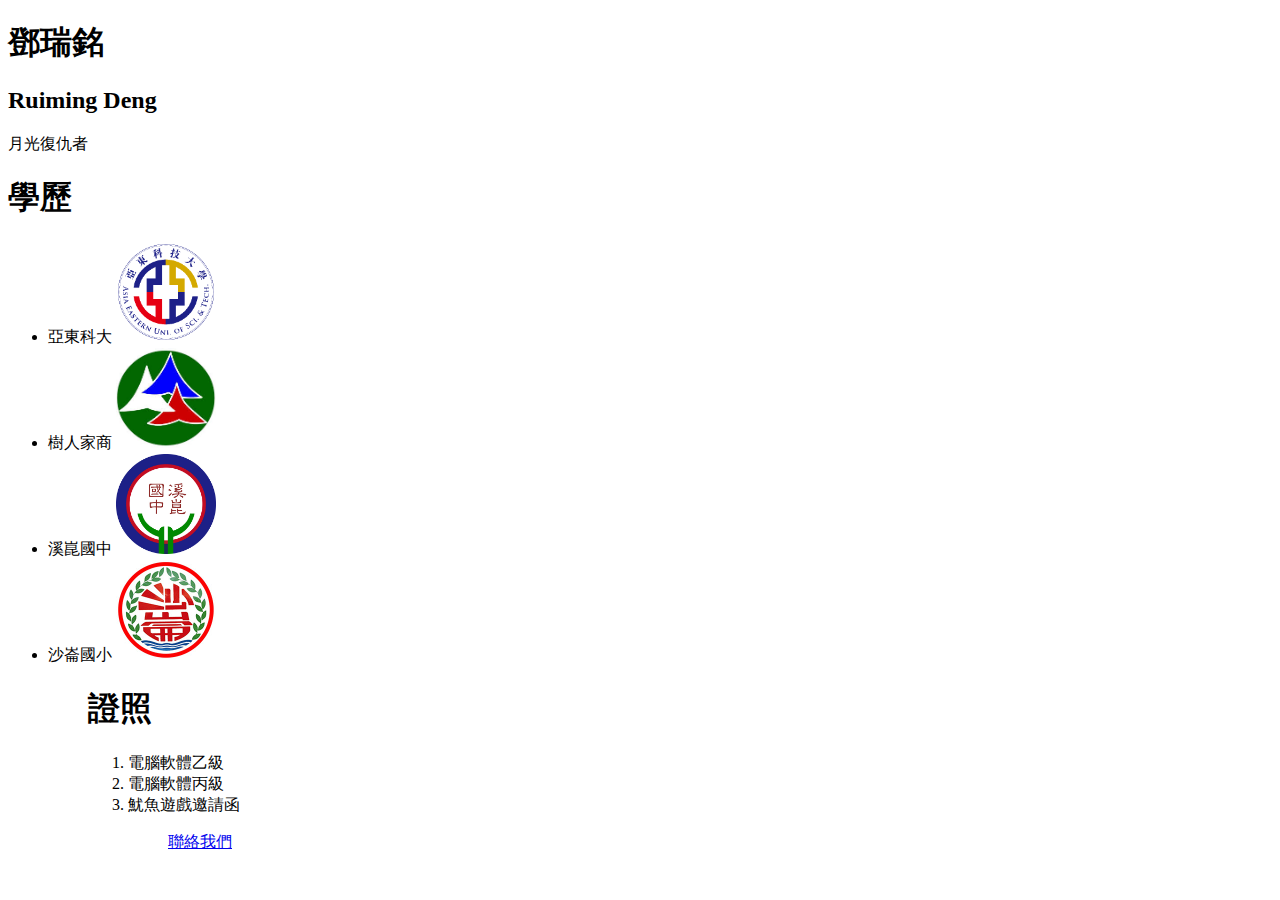
<file: index.html>
<!DOCTYPE html>
<html lang="en">
<head>
    <meta charset="UTF-8">
    <meta http-equiv="X-UA-Compatible" content="IE=edge">
    <meta name="viewport" content="width=device-width, initial-scale=1.0">
    <title>鄧瑞銘的祕密花園</title>
    <link rel="shortcut icon" href="img/red.png" type="image/x-icon">
</head>
<body>
    <h1>鄧瑞銘</h1>
    <h2>Ruiming Deng</h2>
    <p>月光復仇者</p>
    <h1>學歷</h1>
    <ul><li>亞東科大 <a href="https://www.aeust.edu.tw/"> <img src="img/aeust.png" alt="亞東科技大學" width="100" height="100"></a></li>
        <li>樹人家商 <a href="http://www.stgvs.ntpc.edu.tw/"> <img src="img/shuren.jfif" alt="亞東科技大學" width="100" height="100"></a></li>
        <li>溪崑國中 <a href="https://www.ckjhs.ntpc.edu.tw/"> <img src="img/ckjhs.jpg" alt="亞東科技大學" width="100" height="100"></a></li>
        <li>沙崙國小 <a href="https://www.sles.ntpc.edu.tw/"> <img src="img/sr.jpeg" alt="亞東科技大學" width="100" height="100"></a></li>
    <ul>
     <h1>證照</h1>
     <ol>
        <li>電腦軟體乙級</li>
        <li>電腦軟體丙級</li>
        <li>魷魚遊戲邀請函</li>
     <ol>

<p> <a href="mailto:cara.facebook0916@gmail.com"> 聯絡我們 </a> </p>

</body>
</html>
</file>
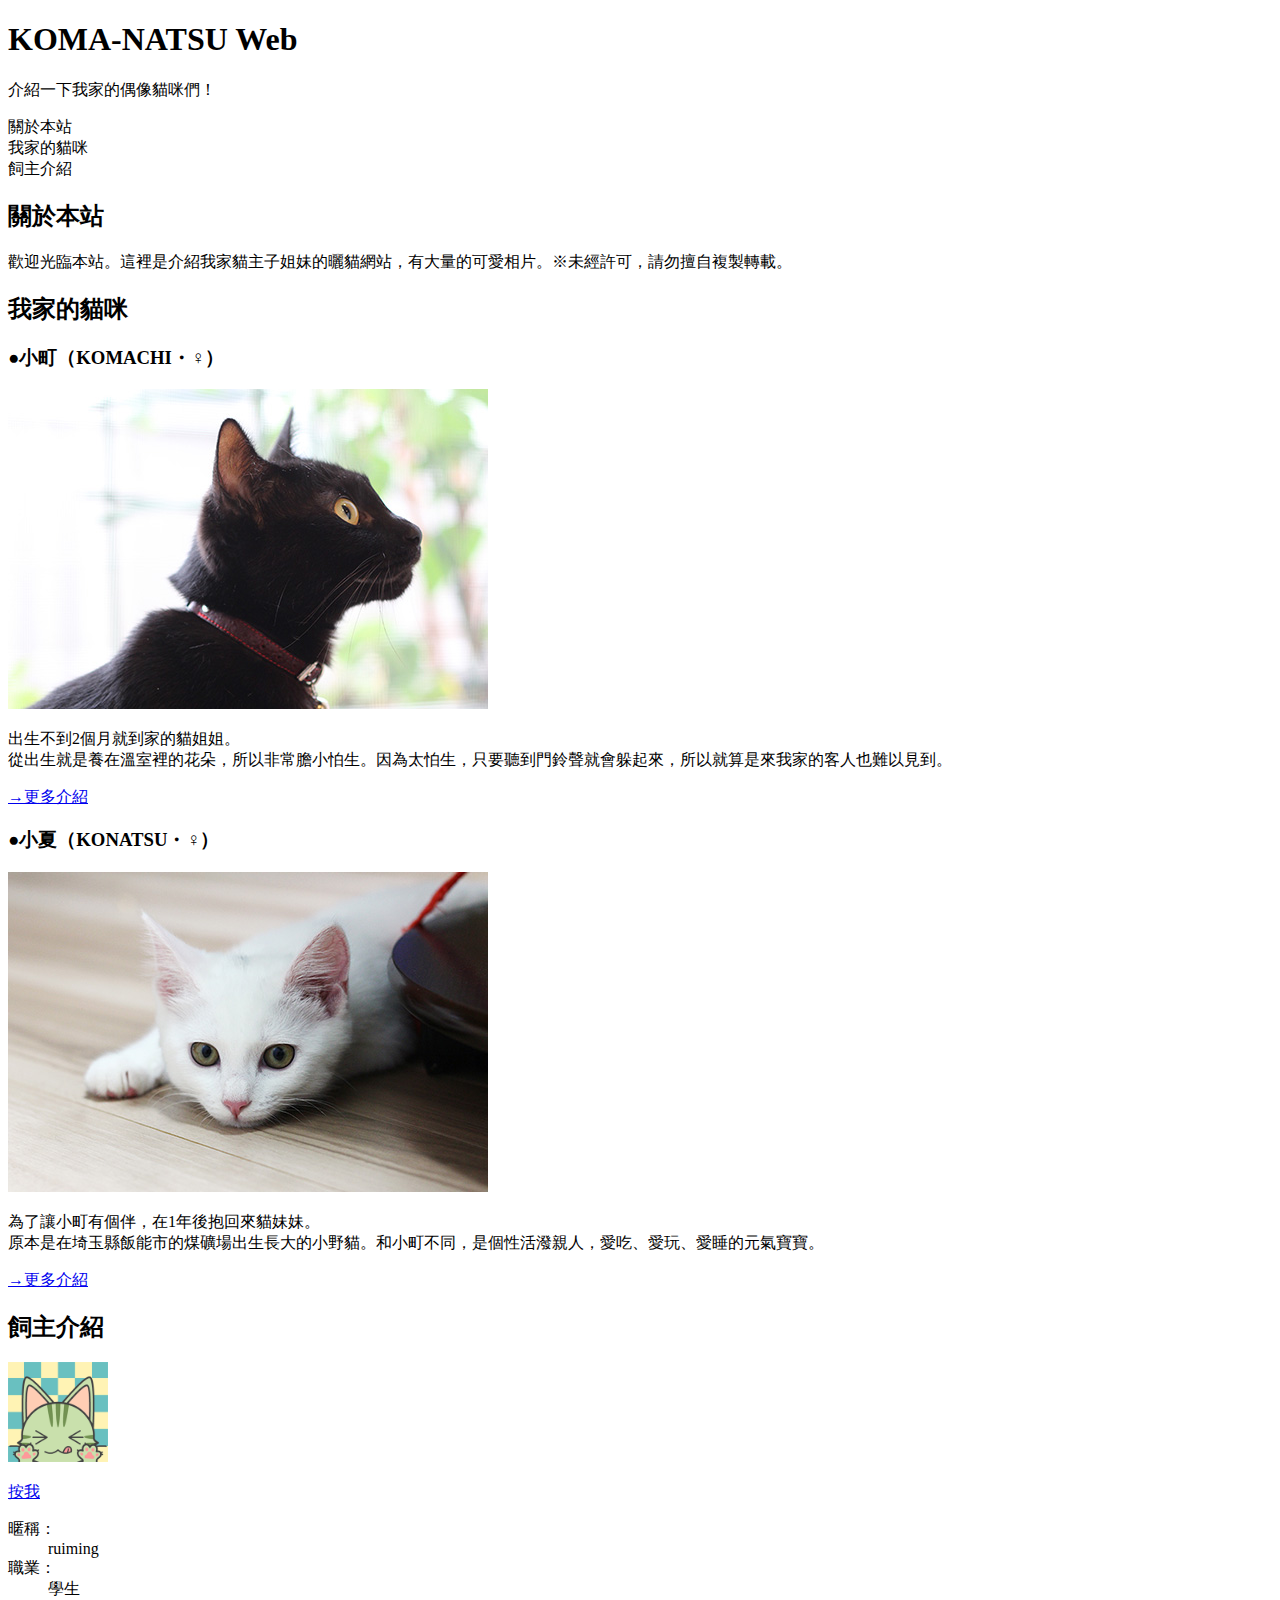
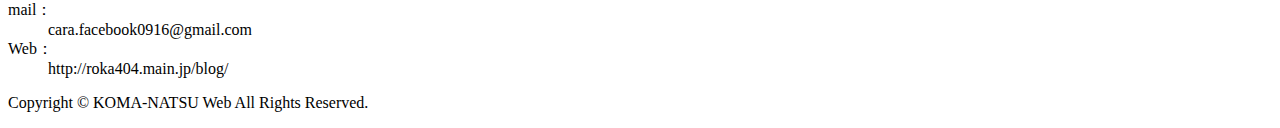
<file: 20230413/index.html>
<!DOCTYPE html>
<html lang="en">
<head>
    <meta charset="UTF-8">
    <meta http-equiv="X-UA-Compatible" content="IE=edge">
    <meta name="viewport" content="width=device-width, initial-scale=1.0">
    <title>111111122 ruiming</title>
    <link rel="shortcut icon" href="img/icon.png" type="image/x-icon">
</head>
<body>
    <header>
        <h1>KOMA-NATSU Web</h1>
    <p>介紹一下我家的偶像貓咪們！</p>
    </header>

    <nav>
      <ui>
          <li>關於本站</li>
          <li>我家的貓咪</li>    
          <li>飼主介紹</li>
      </ui>
      
    </nav>
      
    <main>

    <section>
    <h2>關於本站</h2>
        <p>歡迎光臨本站。這裡是介紹我家貓主子姐妹的曬貓網站，有大量的可愛相片。※未經許可，請勿擅自複製轉載。</p>
    </section>

    <section>
        <h2>我家的貓咪</h2>   
    <section>
        <h3>●小町（KOMACHI・♀）</h3>
        <img src="img/komachi.jpg" width="480 height="320 alt="小町">
        <p>出生不到2個月就到家的貓姐姐。<br>
            從出生就是養在溫室裡的花朵，所以非常膽小怕生。因為太怕生，只要聽到門鈴聲就會躲起來，所以就算是來我家的客人也難以見到。<p>
        <p><a href="cats/komachi.html">→更多介紹</a></p>
        </section>
        <section>
            <h3>●小夏（KONATSU・♀）</h3>
            <img src="img/konatsu.jpg" width="480 height="320 alt="小夏">
            <p>為了讓小町有個伴，在1年後抱回來貓妹妹。<br>
                原本是在埼玉縣飯能市的煤礦場出生長大的小野貓。和小町不同，是個性活潑親人，愛吃、愛玩、愛睡的元氣寶寶。<p>
            <p><a href="cats/konatsu.html">→更多介紹</a></p>
        </section>
<section>
<section id="profile">
    <h2>飼主介紹</h2>
    <img src="img/avatar.png" alt="cat01" width="100" height="100">
<p><a href="cats/komachi.html">按我</a></p>
<dl>
    <dt>暱稱：</dt><dd>ruiming</dd>
    <dt>職業：</dt><dd>學生</dd>
    <dt>mail：</dt><dd>cara.facebook0916@gmail.com</dd>
    <dt>Web：</dt><dd>http://roka404.main.jp/blog/</dd>
</dl>
</section>

<main>

<footer>
    <p>Copyright © KOMA-NATSU Web All Rights Reserved.</p>
</footer>

</body>
</html>
</file>
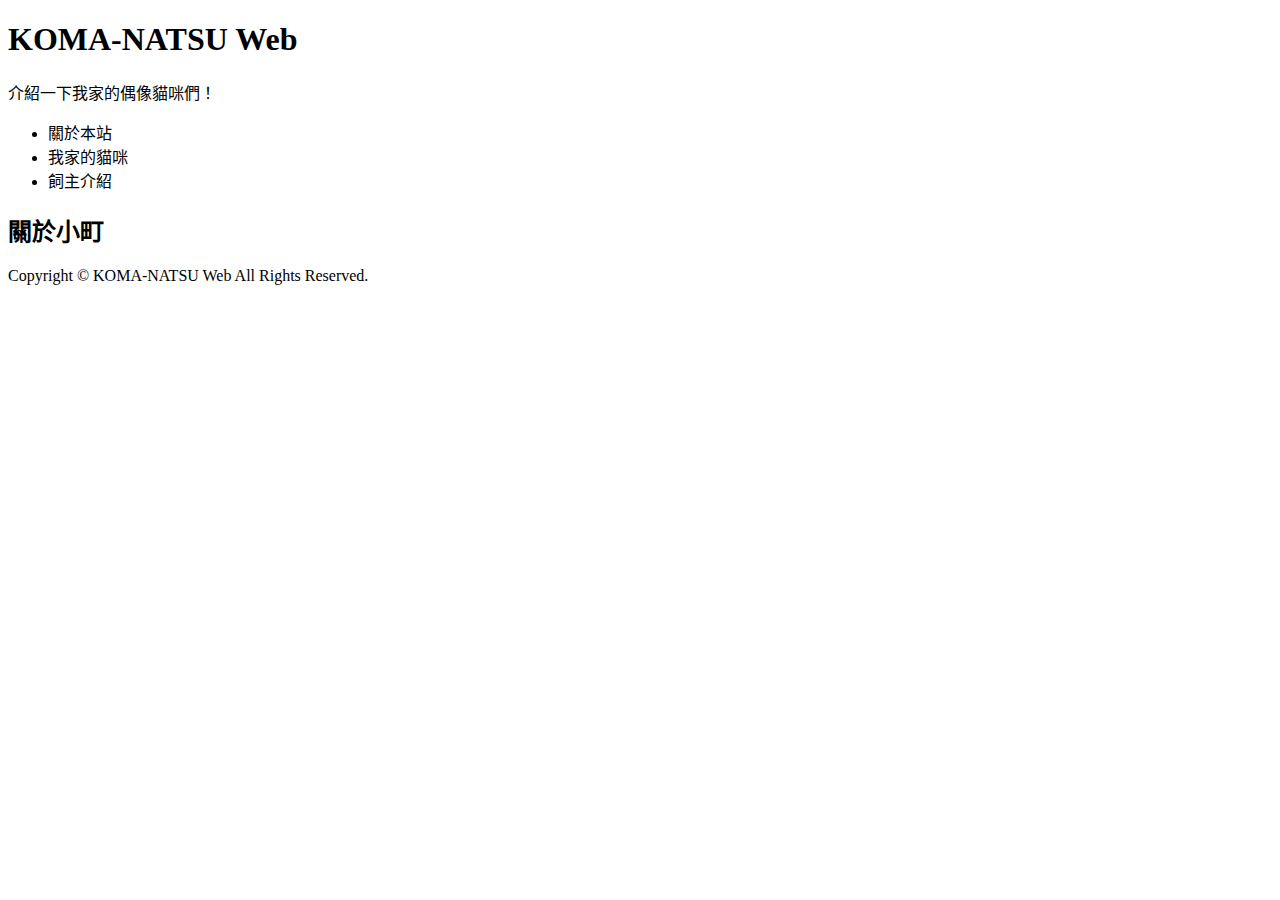
<file: 20230413/cats/komachi.html>
<!doctype html>
<html lang="zh-TW">
<head>
<meta charset="UTF-8">
<title>關於小町 | KOMA-NATSU Web</title>
<meta name="keywords" content="貓咪,喵咪,喵星人,貓咪介紹,曬貓">
<meta name="description" content="介紹我家的貓咪們！還有大量可愛的貓照片。">
</head>

<body>
<header>
  <h1>KOMA-NATSU Web</h1>
  <p>介紹一下我家的偶像貓咪們！</p>
</header>

<nav>
  <ul>
    <li>關於本站</li>
    <li>我家的貓咪</li>
    <li>飼主介紹</li>
  </ul>
</nav>

<main>

<section>
  <h2>關於小町</h2>
</section>

</main>

<footer>
  <p>Copyright © KOMA-NATSU Web All Rights Reserved.</p>
</footer>

</body>
</html>
</file>
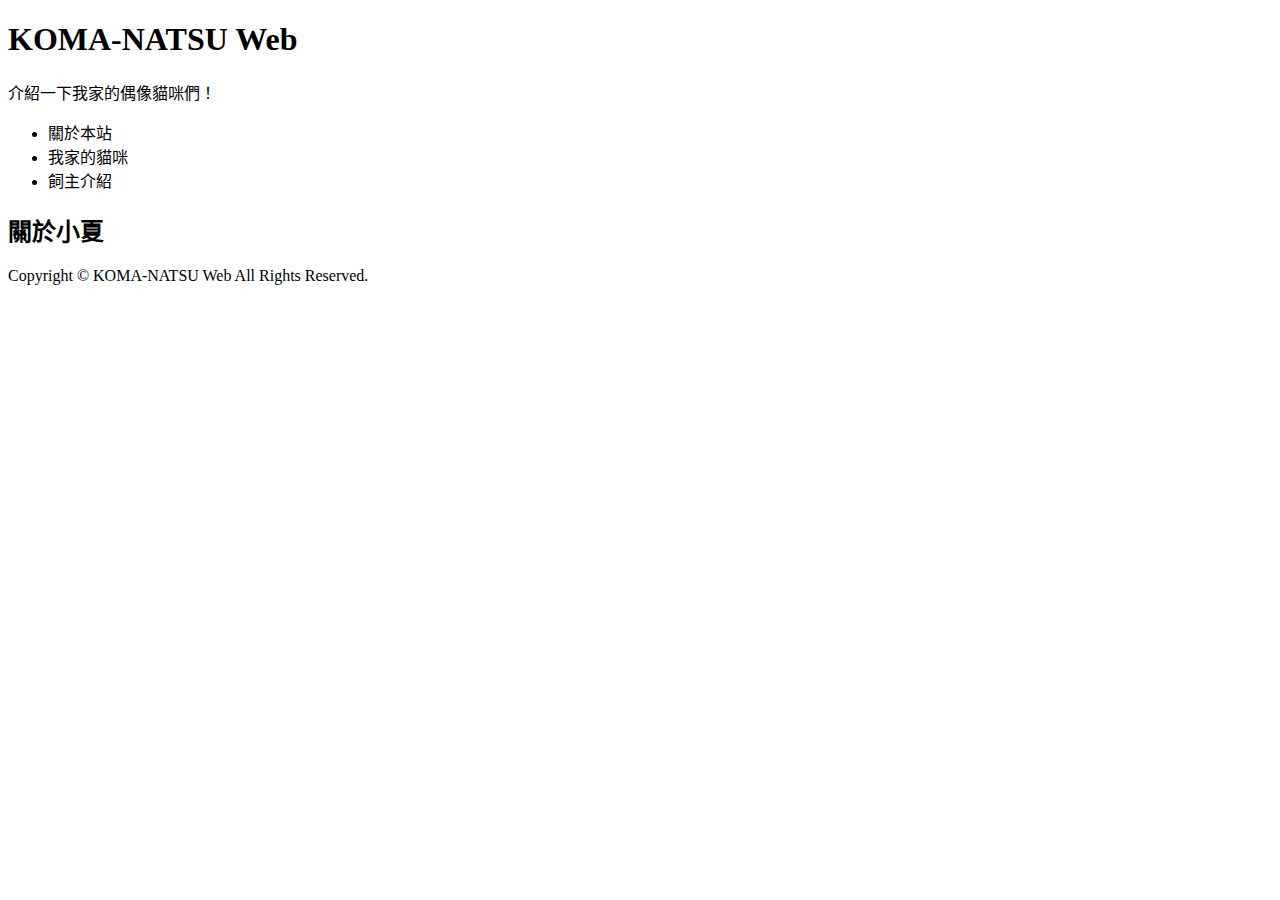
<file: 20230413/cats/konatsu.html>
<!doctype html>
<html lang="zh-TW">
<head>
<meta charset="UTF-8">
<title>關於小夏 | KOMA-NATSU Web</title>
<meta name="keywords" content="貓咪,喵咪,喵星人,貓咪介紹,曬貓">
<meta name="description" content="介紹我家的貓咪們！還有大量可愛的貓照片。">
</head>

<body>
<header>
  <h1>KOMA-NATSU Web</h1>
  <p>介紹一下我家的偶像貓咪們！</p>
</header>

<nav>
  <ul>
    <li>關於本站</li>
    <li>我家的貓咪</li>
    <li>飼主介紹</li>
  </ul>
</nav>

<main>

<section>
  <h2>關於小夏</h2>
</section>

</main>

<footer>
<p>Copyright © KOMA-NATSU Web All Rights Reserved.</p>
</footer>

</body>
</html>
</file>
